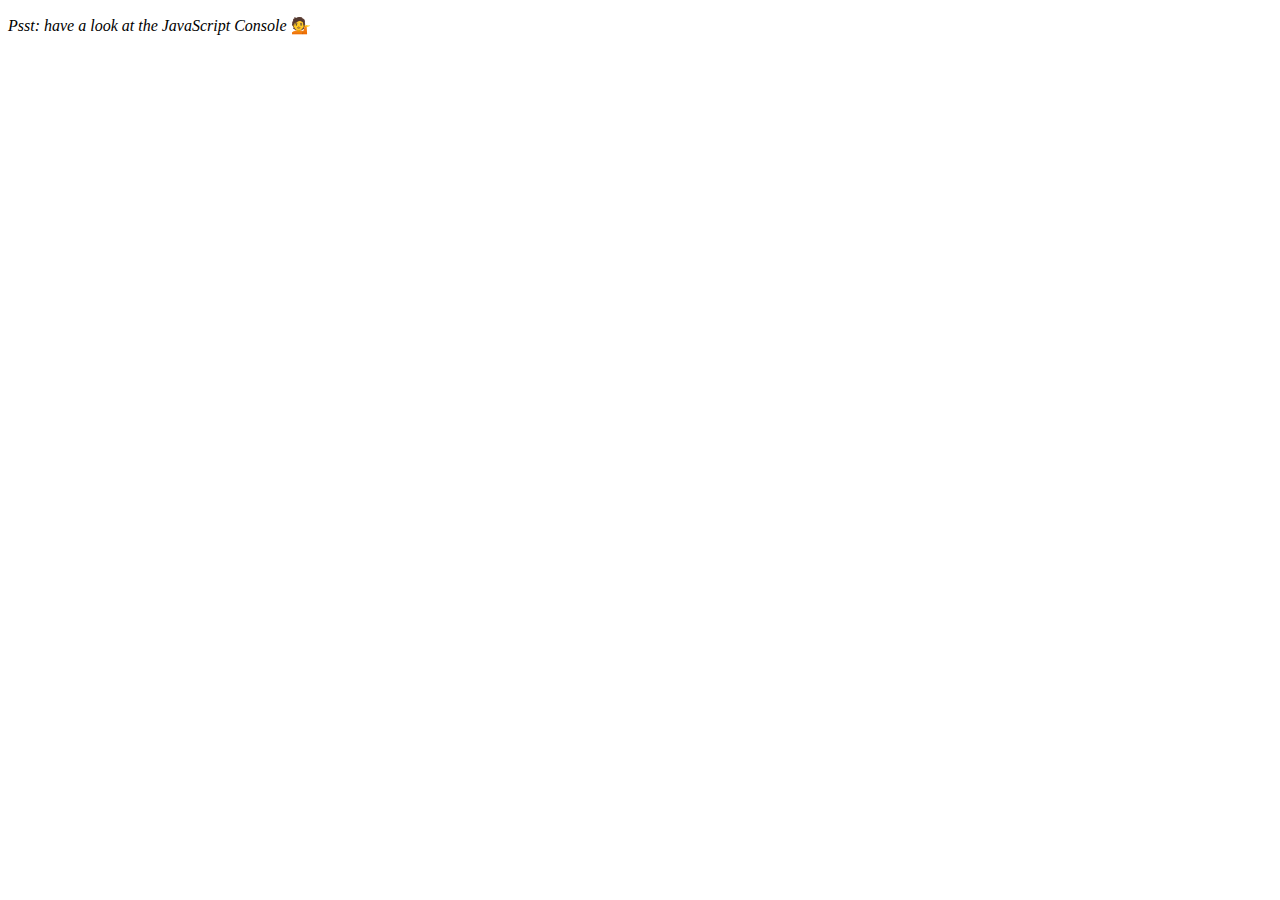
<file: Arrays/index.html>
<!DOCTYPE html>
<html lang="en">
<head>
  <meta charset="UTF-8">
  <title>Array Cardio 💪</title>
</head>
<body>
  <p><em>Psst: have a look at the JavaScript Console</em> 💁</p>
  <script>
    // Get your shorts on - this is an array workout!
    // ## Array Cardio Day 1

    // Some data we can work with

    const inventors = [
      { first: 'Albert', last: 'Einstein', year: 1879, passed: 1955 },
      { first: 'Isaac', last: 'Newton', year: 1643, passed: 1727 },
      { first: 'Galileo', last: 'Galilei', year: 1564, passed: 1642 },
      { first: 'Marie', last: 'Curie', year: 1867, passed: 1934 },
      { first: 'Johannes', last: 'Kepler', year: 1571, passed: 1630 },
      { first: 'Nicolaus', last: 'Copernicus', year: 1473, passed: 1543 },
      { first: 'Max', last: 'Planck', year: 1858, passed: 1947 },
      { first: 'Katherine', last: 'Blodgett', year: 1898, passed: 1979 },
      { first: 'Ada', last: 'Lovelace', year: 1815, passed: 1852 },
      { first: 'Sarah E.', last: 'Goode', year: 1855, passed: 1905 },
      { first: 'Lise', last: 'Meitner', year: 1878, passed: 1968 },
      { first: 'Hanna', last: 'Hammarström', year: 1829, passed: 1909 }
    ];

    const people = [
      'Bernhard, Sandra', 'Bethea, Erin', 'Becker, Carl', 'Bentsen, Lloyd', 'Beckett, Samuel', 'Blake, William', 'Berger, Ric', 'Beddoes, Mick', 'Beethoven, Ludwig',
      'Belloc, Hilaire', 'Begin, Menachem', 'Bellow, Saul', 'Benchley, Robert', 'Blair, Robert', 'Benenson, Peter', 'Benjamin, Walter', 'Berlin, Irving',
      'Benn, Tony', 'Benson, Leana', 'Bent, Silas', 'Berle, Milton', 'Berry, Halle', 'Biko, Steve', 'Beck, Glenn', 'Bergman, Ingmar', 'Black, Elk', 'Berio, Luciano',
      'Berne, Eric', 'Berra, Yogi', 'Berry, Wendell', 'Bevan, Aneurin', 'Ben-Gurion, David', 'Bevel, Ken', 'Biden, Joseph', 'Bennington, Chester', 'Bierce, Ambrose',
      'Billings, Josh', 'Birrell, Augustine', 'Blair, Tony', 'Beecher, Henry', 'Biondo, Frank'
    ];
    
    // Array.prototype.filter()
    // 1. Filter the list of inventors for those who were born in the 1500's
    const fifteen = inventors.filter(inventor => (inventor.year >= 1500 && inventor.year<=1599))
      
    //console.table(fifteen);

    // Array.prototype.map()
    // 2. Give us an array of the inventors first and last names
    const fullNames = inventors.map(inventor => `${inventor.first} ${inventor.last}`);
    //console.table(fullNames)

    // Array.prototype.sort()
    // 3. Sort the inventors by birthdate, oldest to youngest

    

    const ordered = inventors.sort((a,b) => a.year > b.year ? 1 : -1)
   // console.table(ordered);

    // Array.prototype.reduce()
    // 4. How many years did all the inventors live all together?

    const totalYears = inventors.reduce((total, inventor)=> {
      return total + (inventor.passed - inventor.year)
    },0);

    //console.log(totalYears);



    // 5. Sort the inventors by years lived

    const oldest = inventors.sort(function(a,b) {
      const lastGuy = a.passed - a.year;
      const nextGuy = b.passed - b.year;
      return lastGuy > nextGuy ? -1 : 1; 
    
    });

    //console.table(oldest);
       

    // 6. create a list of Boulevards in Paris that contain 'de' anywhere in the name
    // https://en.wikipedia.org/wiki/Category:Boulevards_in_Paris

    // const category = document.querySelector(".mw-category");
    // const links = Array.from(category.querySelectorAll("a"));
    //const links = [...category.querySelectorAll("a")];

    // const de = links
                 // .map(link => link.textContent)
                 // .filter(streetName => streetName.includes("de")); 




    // 7. sort Exercise
    // Sort the people alphabetically by last name

    const alpha = people.sort((lastOne, nextOne) => {
      const [aLast, aFirst] = lastOne.split(', ');
      const [bLast, bFirst] = nextOne.split(', ');
      return aLast > bLast ? -1 : 1;
      
    }) ;

    //console.log(alpha);


    // 8. Reduce Exercise
    // Sum up the instances of each of these

    const data = ['car', 'car', 'truck', 'truck', 'bike', 'walk', 'car', 'van', 'bike', 'walk', 'car', 'van', 'car', 'truck' ];

    const transportation = data.reduce(function(obj, item) {
      if(!obj[item]) {
        obj[item] =0;
      }
      obj[item]++;      
      return obj;

    }, {});

    console.log(transportation);

  </script>
</body>
</html>
</file>
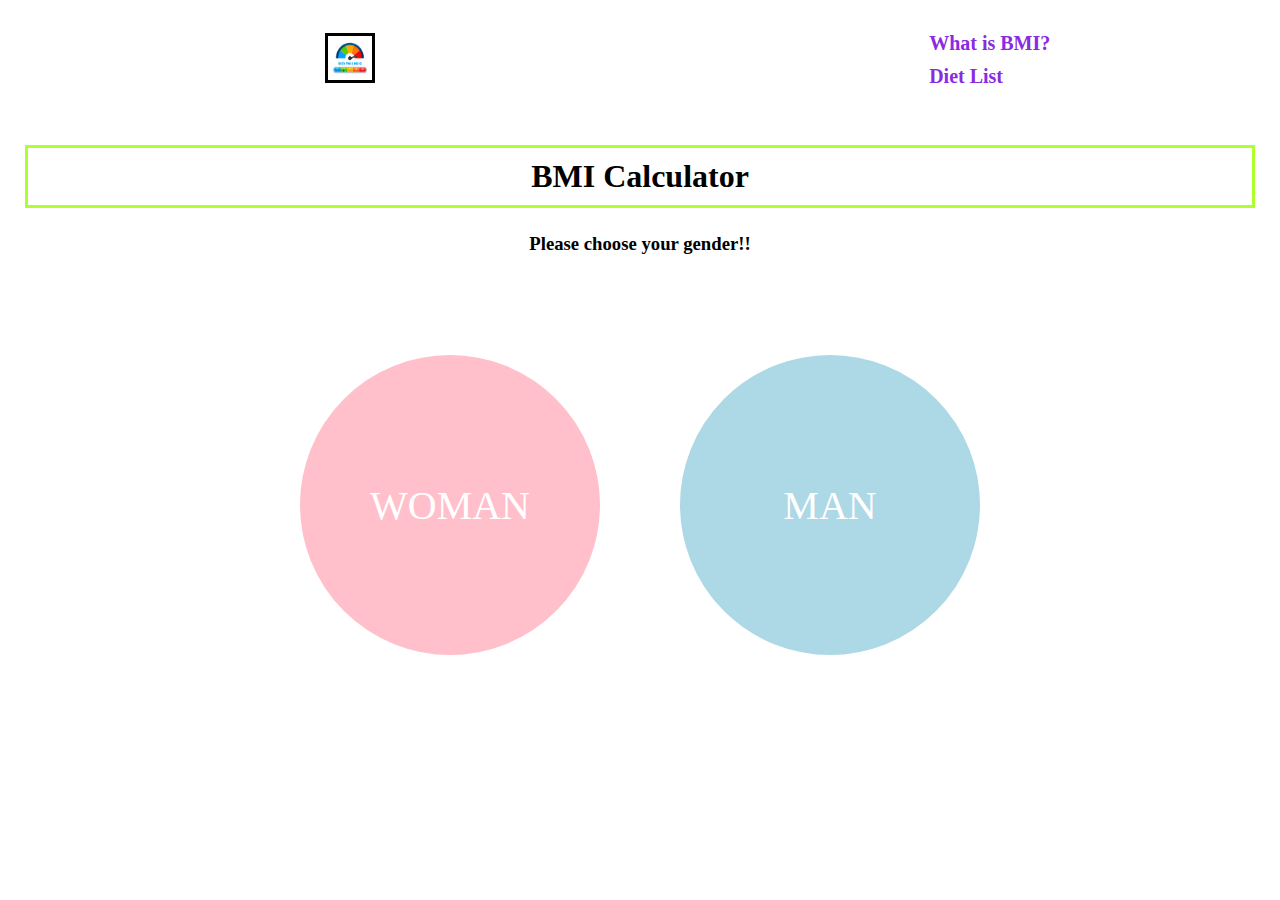
<file: BMI-Project/index.html>
<!DOCTYPE html>
<html lang="en">
<head>
    <meta charset="UTF-8">
    <meta http-equiv="X-UA-Compatible" content="IE=edge">
    <meta name="viewport" content="width=device-width, initial-scale=1.0">
    <link rel="stylesheet" href="style.css">
    <title>Body Mass Index Calculator
    </title>
</head>
<body>

    <nav>
        <div class="navbar">
            <div class="icon">
                <a href="index.html"><img src="pics/icon-bmi.jpg" alt="bmi" id="icon" style="height:50px; width:50px;"> </a>
                
            </div>
            
            <div class="menu">
                <ul>
                    <li>
                        <a href="bmi.html">What is BMI?</a>
                    </li>
                    <li>
                        <a href="diet.html">Diet List</a>
                    </li>
                </ul>
                
                
            </div>
        </div>
    </nav>

    <h1>BMI Calculator</h1>

    <h3>Please choose your gender!!</h3>

    <div class="container">
        <div class="box-woman">
            <a href="woman-bmi.html" class="button">WOMAN</a>
        </div>

        <div class="box-man">
            <a href="man-bmi.html" class="button">MAN</a>
        </div>

    </div>
    




    <script src="app.js"></script>
</body>
</html>
</file>
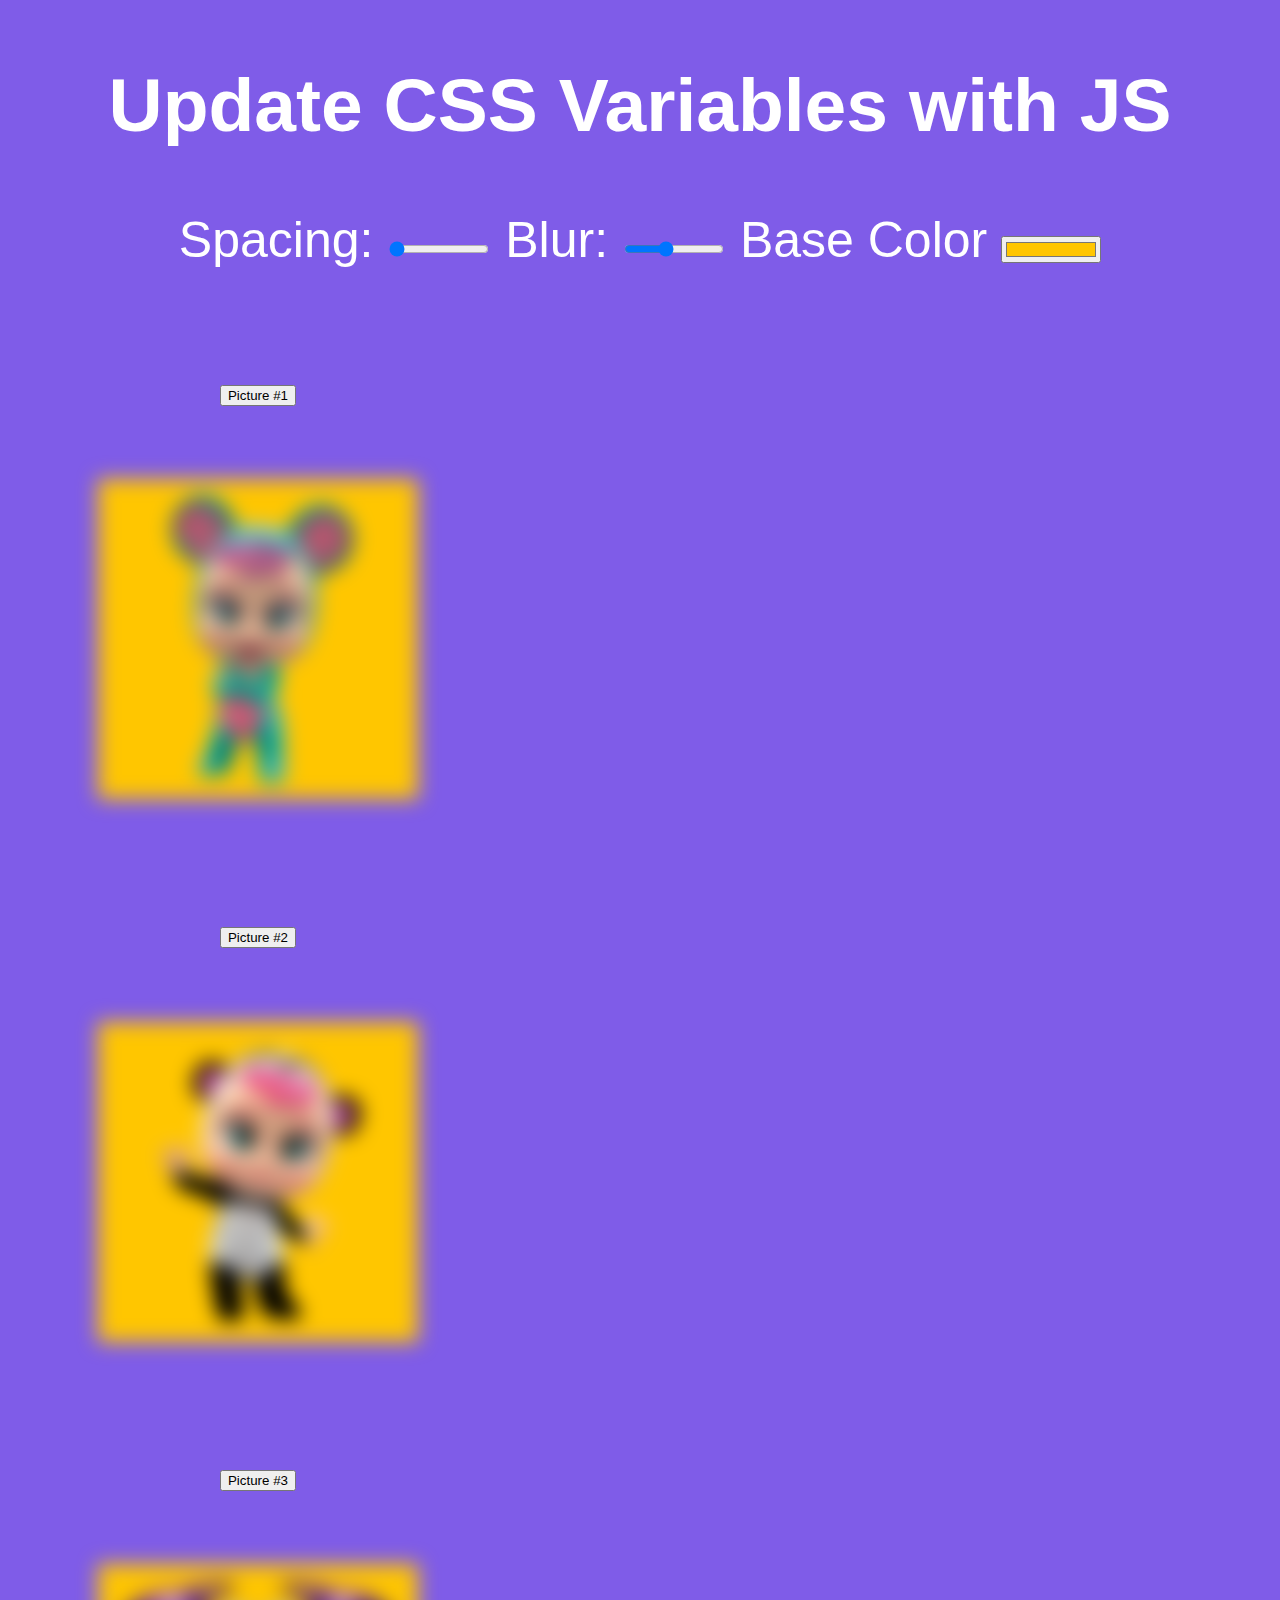
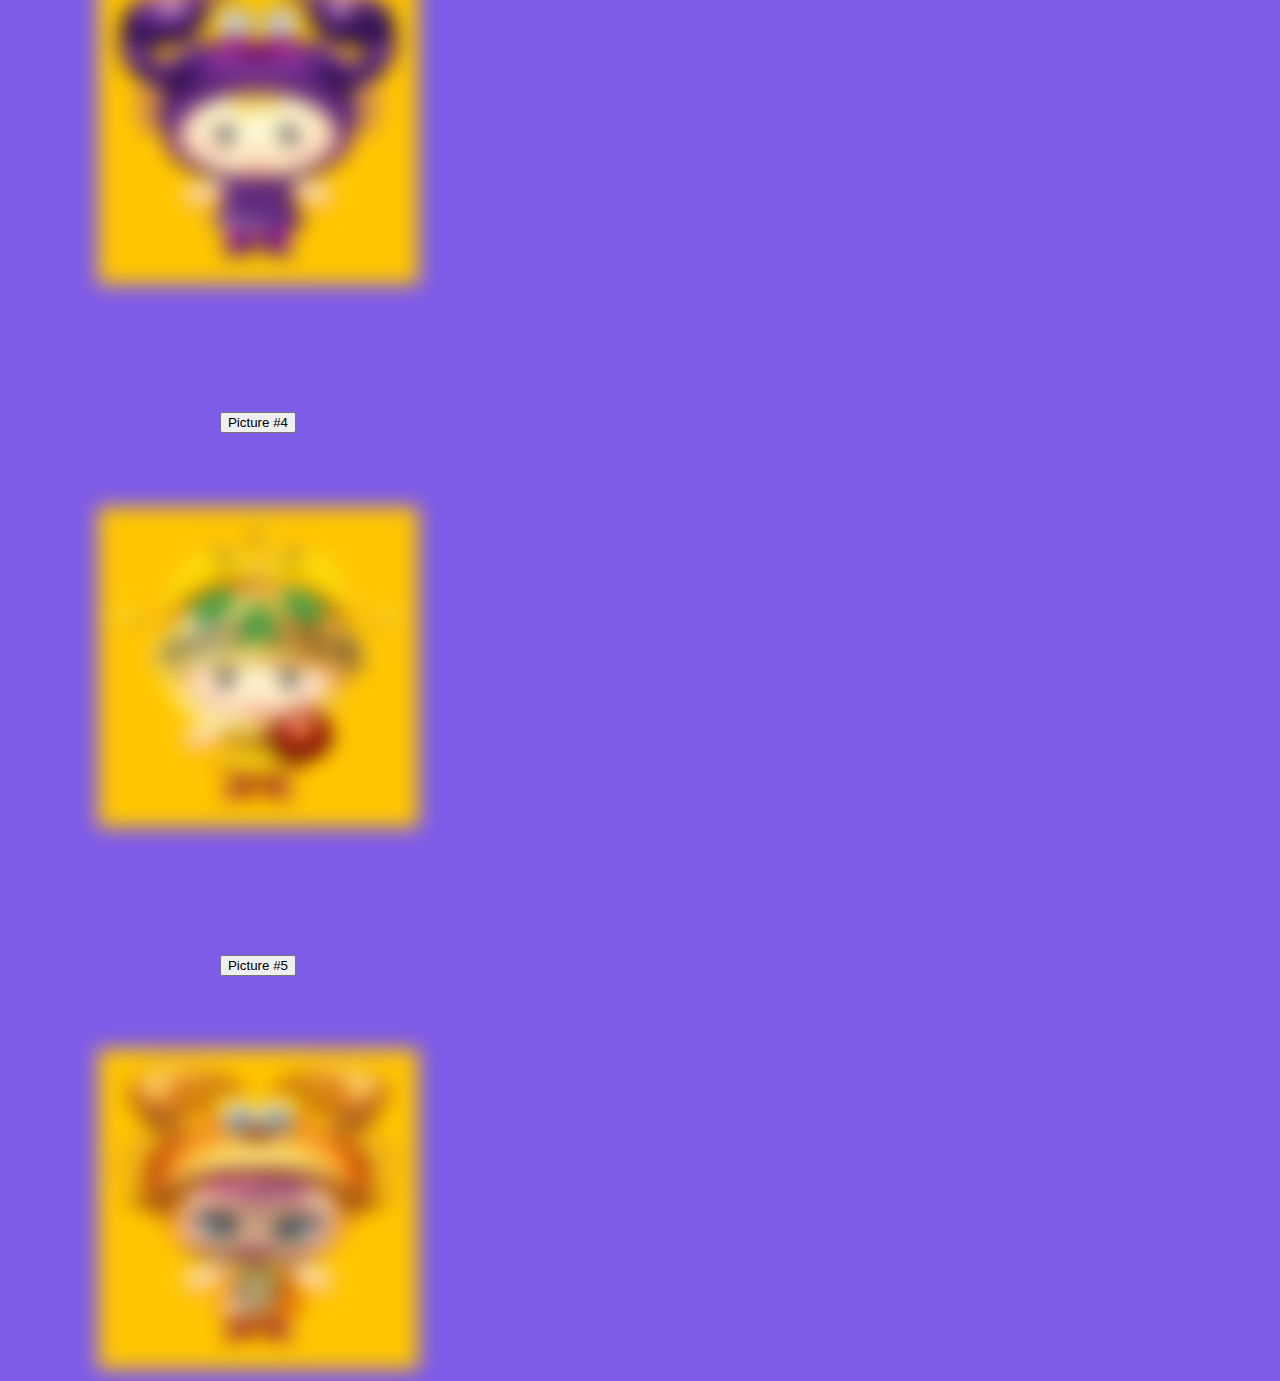
<file: CSS - Variables/index.html>
<!DOCTYPE html>
<html lang="en">

<head>
  <meta charset="UTF-8">
  <!-- CSS only -->
<link href="https://cdn.jsdelivr.net/npm/bootstrap@5.2.2/dist/css/bootstrap.min.css" rel="stylesheet" integrity="sha384-Zenh87qX5JnK2Jl0vWa8Ck2rdkQ2Bzep5IDxbcnCeuOxjzrPF/et3URy9Bv1WTRi" crossorigin="anonymous">
<!-- JavaScript Bundle with Popper -->
<script src="https://cdn.jsdelivr.net/npm/bootstrap@5.2.2/dist/js/bootstrap.bundle.min.js" integrity="sha384-OERcA2EqjJCMA+/3y+gxIOqMEjwtxJY7qPCqsdltbNJuaOe923+mo//f6V8Qbsw3" crossorigin="anonymous"></script>
  <title>Scoped CSS Variables and JS</title>
</head>

<body>
  <h2>Update CSS Variables with <span class='hl'>JS</span></h2>

  <div class="controls">
    <label for="spacing">Spacing:</label>
    <input id="spacing" type="range" name="spacing" min="10" max="200" value="10" data-sizing="px">

    <label for="blur">Blur:</label>
    <input id="blur" type="range" name="blur" min="0" max="25" value="10" data-sizing="px">

    <label for="base">Base Color</label>
    <input id="base" type="color" name="base" value="#ffc600">
  </div>


  <div class="container" >
  <div class="accordion" id="accordionExample">
    <div class="accordion-item">
      <h2 class="accordion-header" id="headingOne">
        <button class="accordion-button collapsed" type="button" data-bs-toggle="collapse" data-bs-target="#collapseOne" aria-expanded="false" aria-controls="collapseOne">
          Picture #1
        </button>
      </h2>
      <div id="collapseOne" class="accordion-collapse collapse" aria-labelledby="headingOne" data-bs-parent="#accordionExample">
        <div class="accordion-body">
          <img src="pic1.png" alt="" width="300px" height="300px">
        </div>
      </div>
    </div>
    <div class="accordion-item">
      <h2 class="accordion-header" id="headingTwo">
        <button class="accordion-button collapsed" type="button" data-bs-toggle="collapse" data-bs-target="#collapseTwo" aria-expanded="false" aria-controls="collapseTwo">
          Picture #2
        </button>
      </h2>
      <div id="collapseTwo" class="accordion-collapse collapse" aria-labelledby="headingTwo" data-bs-parent="#accordionExample">
        <div class="accordion-body">
          <img src="pic2.png" alt="" width="300px" height="300px">
        </div>
      </div>
    </div>
    <div class="accordion-item">
      <h2 class="accordion-header" id="headingThree">
        <button class="accordion-button collapsed" type="button" data-bs-toggle="collapse" data-bs-target="#collapseThree" aria-expanded="false" aria-controls="collapseThree">
          Picture #3
        </button>
      </h2>
      <div id="collapseThree" class="accordion-collapse collapse" aria-labelledby="headingThree" data-bs-parent="#accordionExample">
        <div class="accordion-body">
          <img src="pic3.png" alt="" width="300px" height="300px">
        </div>
      </div>
    </div>

    <div class="accordion-item">
      <h2 class="accordion-header" id="headingFour">
        <button class="accordion-button collapsed" type="button" data-bs-toggle="collapse" data-bs-target="#collapseFour" aria-expanded="false" aria-controls="collapseFour">
          Picture #4
        </button>
      </h2>
      <div id="collapseFour" class="accordion-collapse collapse" aria-labelledby="headingFour" data-bs-parent="#accordionExample">
        <div class="accordion-body">
          <img src="pic4.png" alt="" width="300px" height="300px">
        </div>
      </div>
    </div>

    <div class="accordion-item">
      <h2 class="accordion-header" id="headingFive">
        <button class="accordion-button collapsed" type="button" data-bs-toggle="collapse" data-bs-target="#collapseFive" aria-expanded="false" aria-controls="collapseFive">
          Picture #5
        </button>
      </h2>
      <div id="collapseFive" class="accordion-collapse collapse" aria-labelledby="headingFive" data-bs-parent="#accordionExample">
        <div class="accordion-body">
          <img src="pic5.png" alt="" width="300px" height="300px">
        </div>
      </div>
    </div>
  </div>
</div>

<div id="panel">
</div>
  <style>
    :root {
      --base: #ffc600;
      --spacing: 10px;
      --blur: 10px;
    }

    img {
      padding: var(--spacing);
      background: var(--base);
      filter: blur(var(--blur));
    }

    .h1 {
      color: var(--base);
    }

   


    body {
      text-align: center;
      background: #7f5ce8;
      color: white;
      font-family: 'helvetica neue', sans-serif;
      font-weight: 100;
      font-size: 50px;
      margin-top: 50px;
    }

    .controls {
      margin-bottom: 50px;
    }

    input {
      width: 100px;
    }

    #picture {
        border: #193549 3px solid;
        font-family:Arial, Helvetica, sans-serif;
        color: #193549;
    }
    .btn-group {
        float:center;
        margin-left: 20px;
        font-size: 20px;
    }
        
    .container {
      width: 500px;
      height: 500px;
      margin-top: 20px;

    }
  </style>

  <script>

    const inputs = document.querySelectorAll('.controls input');

    function handleUpdate() {
      const suffix = this.dataset.sizing || '';
      document.documentElement.style.setProperty(`--${this.name}`,this.value + suffix);

    }



    inputs.forEach(input => input.addEventListener("change", handleUpdate));
    <!-- inputs.forEach(input => input.addEventListener("mousemove", handleUpdate)); -->

        
    
    let btn=document.querySelector("#btn");
    let panel=document.querySelector("#panel");
    let picture1 = document.querySelectorAll(".accordion-body")
    
 
    

   
   


  </script>

</body>

</html>
</file>
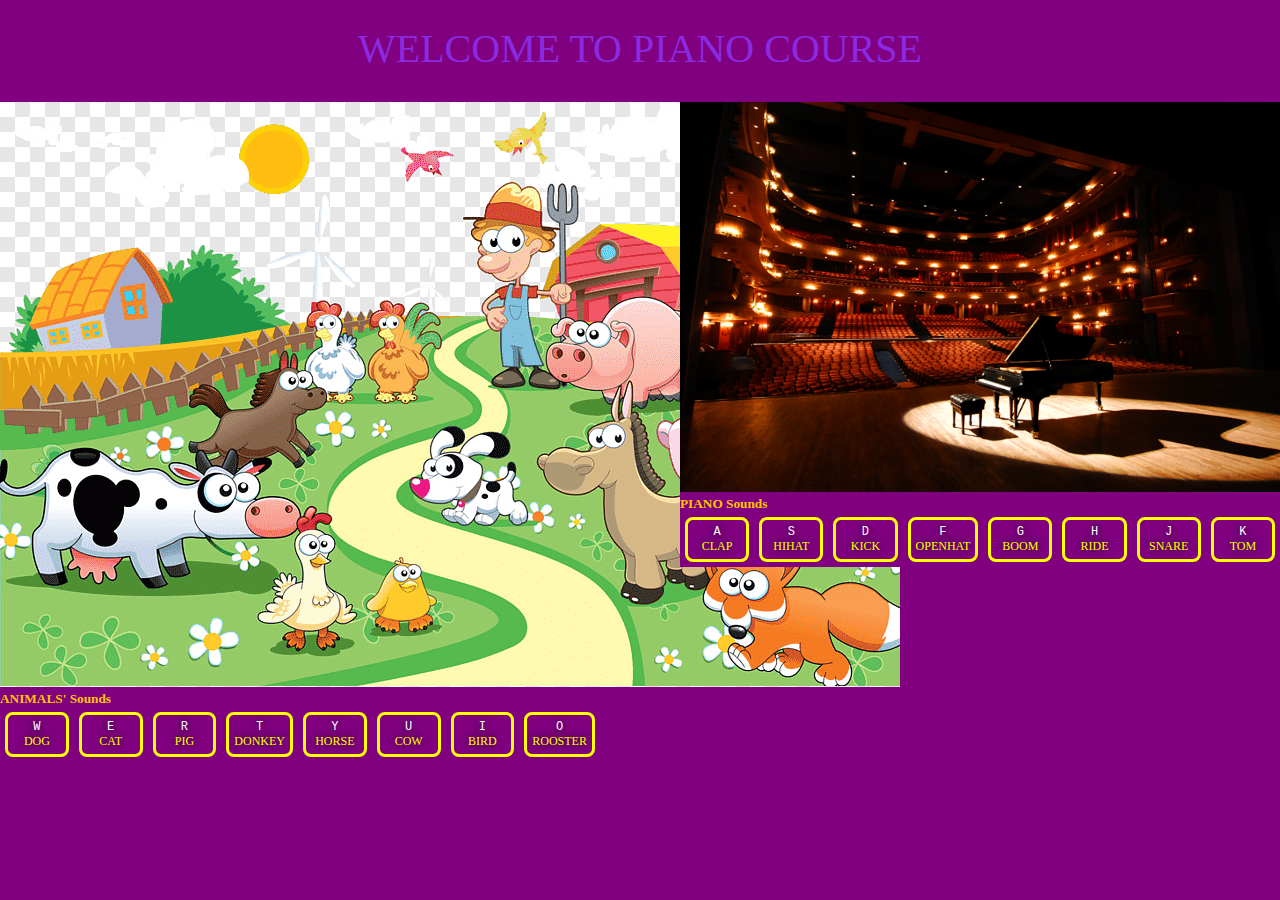
<file: Drum-Kit/index.html>
<!DOCTYPE html>
<html lang="en">
<head>
    <meta charset="UTF-8">
    <meta http-equiv="X-UA-Compatible" content="IE=edge">
    <meta name="viewport" content="width=device-width, initial-scale=1.0">
    <title>Piano Course</title>
    <!-- CSS only -->
<link href="https://cdn.jsdelivr.net/npm/bootstrap@5.2.2/dist/css/bootstrap.min.css" rel="stylesheet" integrity="sha384-Zenh87qX5JnK2Jl0vWa8Ck2rdkQ2Bzep5IDxbcnCeuOxjzrPF/et3URy9Bv1WTRi" crossorigin="anonymous">
<link rel="stylesheet" href="https://cdnjs.cloudflare.com/ajax/libs/font-awesome/6.2.0/css/all.min.css" integrity="sha512-xh6O/CkQoPOWDdYTDqeRdPCVd1SpvCA9XXcUnZS2FmJNp1coAFzvtCN9BmamE+4aHK8yyUHUSCcJHgXloTyT2A==" crossorigin="anonymous" referrerpolicy="no-referrer" />
<link rel="preconnect" href="https://fonts.googleapis.com">
<link rel="preconnect" href="https://fonts.gstatic.com" crossorigin>
<link href="https://fonts.googleapis.com/css2?family=Ms+Madi&display=swap" rel="stylesheet">
<link rel="stylesheet" href="style.css">
</head>
<body>

    <div class="welcome">
        <i class="fa-solid fa-music"></i>
        WELCOME TO PIANO COURSE
        <i class="fa-solid fa-music"></i>
    </div>
    
    
    <div class="container">
        <div class="grid text-center">
            <div class="g-col-6" id="left">
                <div class="card" style="width: 600px;">
                <img src="./Pics/animals.png" class="card-img-top" alt="...">
                <div class="card-body">
                  <h5 class="card-title">ANIMALS' Sounds</h5>
                  <div class="keys">
                    <div data-key="87" class="key">
                      <kbd>W
                        <br>
                      </kbd>
                      <span class="sound">DOG</span>
                    </div>
                    <div data-key="69" class="key">
                      <kbd>E
                        <br>
                      </kbd>
                      <span class="sound">CAT</span>
                    </div>
                    <div data-key="82" class="key">
                      <kbd>R
                        <br>
                      </kbd>
                      <span class="sound">PIG</span>
                    </div>
                    <div data-key="84" class="key">
                      <kbd>T</kbd>
                      <span class="sound">DONKEY</span>
                    </div>
                    <div data-key="89" class="key">
                      <kbd>Y</kbd>
                      <span class="sound">HORSE</span>
                    </div>
                    <div data-key="85" class="key">
                      <kbd>U
                        <br>
                      </kbd>
                      <span class="sound">COW</span>
                    </div>
                    <div data-key="73" class="key">
                      <kbd>I
                        <br>
                      </kbd>
                      <span class="sound">BIRD</span>
                    </div>
                    <div data-key="79" class="key">
                      <kbd>O
                        <br>
                      </kbd>
                      <span class="sound">ROOSTER</span>
                    </div>
                    
                  </div>
            
            
                <audio data-key="87" src="sounds/mixkit-dog-barking-twice-1.wav"></audio>
                <audio data-key="69" src="sounds/mixkit-cartoon-kitty-begging-meow-92.wav"></audio>
                <audio data-key="82" src="sounds/mixkit-pig-grunting-3.wav"></audio>
                <audio data-key="84" src="sounds/jumento-101690.mp3"></audio>
                <audio data-key="89" src="sounds/mixkit-scared-stallion-horse-30.wav"></audio>
                <audio data-key="85" src="sounds/mixkit-cow-moo-1744.wav"></audio>
                <audio data-key="73" src="sounds/mixkit-melodic-songbird-chirp-in-the-wild-68.wav"></audio>
                <audio data-key="79" src="sounds/mixkit-rooster-crowing-in-the-morning-2462.wav"></audio>
           
                  
                 
                </div>
              </div>
            </div>
            <div class="g-col-6" id="right">
                <div class="card" style="width: 600px;">
                <img src="./Pics/piano.png" style="height:390px" class="card-img-top" alt="...">
                <div class="card-body">
                  <h5 class="card-title">PIANO Sounds</h5>
                 
                  <div class="keys">
                    <div data-key="65" class="key">
                      <kbd>A
                        <br>
                      </kbd>
                      <span class="sound">CLAP</span>
                    </div>
                    <div data-key="83" class="key">
                      <kbd>S
                        <br>
                      </kbd>
                      <span class="sound">HIHAT</span>
                    </div>
                    <div data-key="68" class="key">
                      <kbd>D
                        <br>
                      </kbd>
                      <span class="sound">KICK</span>
                    </div>
                    <div data-key="70" class="key">
                      <kbd>F</kbd>
                      <span class="sound">OPENHAT</span>
                    </div>
                    <div data-key="71" class="key">
                      <kbd>G</kbd>
                      <span class="sound">BOOM</span>
                    </div>
                    <div data-key="72" class="key">
                      <kbd>H
                        <br>
                      </kbd>
                      <span class="sound">RIDE</span>
                    </div>
                    <div data-key="74" class="key">
                      <kbd>J
                        <br>
                      </kbd>
                      <span class="sound">SNARE</span>
                    </div>
                    <div data-key="75" class="key">
                      <kbd>K
                        <br>
                      </kbd>
                      <span class="sound">TOM</span>
                    </div>
                    
                  </div>
            
            
                <audio data-key="65" src="sounds/clap.wav"></audio>
                <audio data-key="83" src="sounds/hihat.wav"></audio>
                <audio data-key="68" src="sounds/kick.wav"></audio>
                <audio data-key="70" src="sounds/openhat.wav"></audio>
                <audio data-key="71" src="sounds/boom.wav"></audio>
                <audio data-key="72" src="sounds/ride.wav"></audio>
                <audio data-key="74" src="sounds/snare.wav"></audio>
                <audio data-key="75" src="sounds/tom.wav"></audio>
        
            
                </div>
              </div>
            </div>
          </div>
    </div>

  



    <script src="app.js"></script>
</body>
</html>
</file>
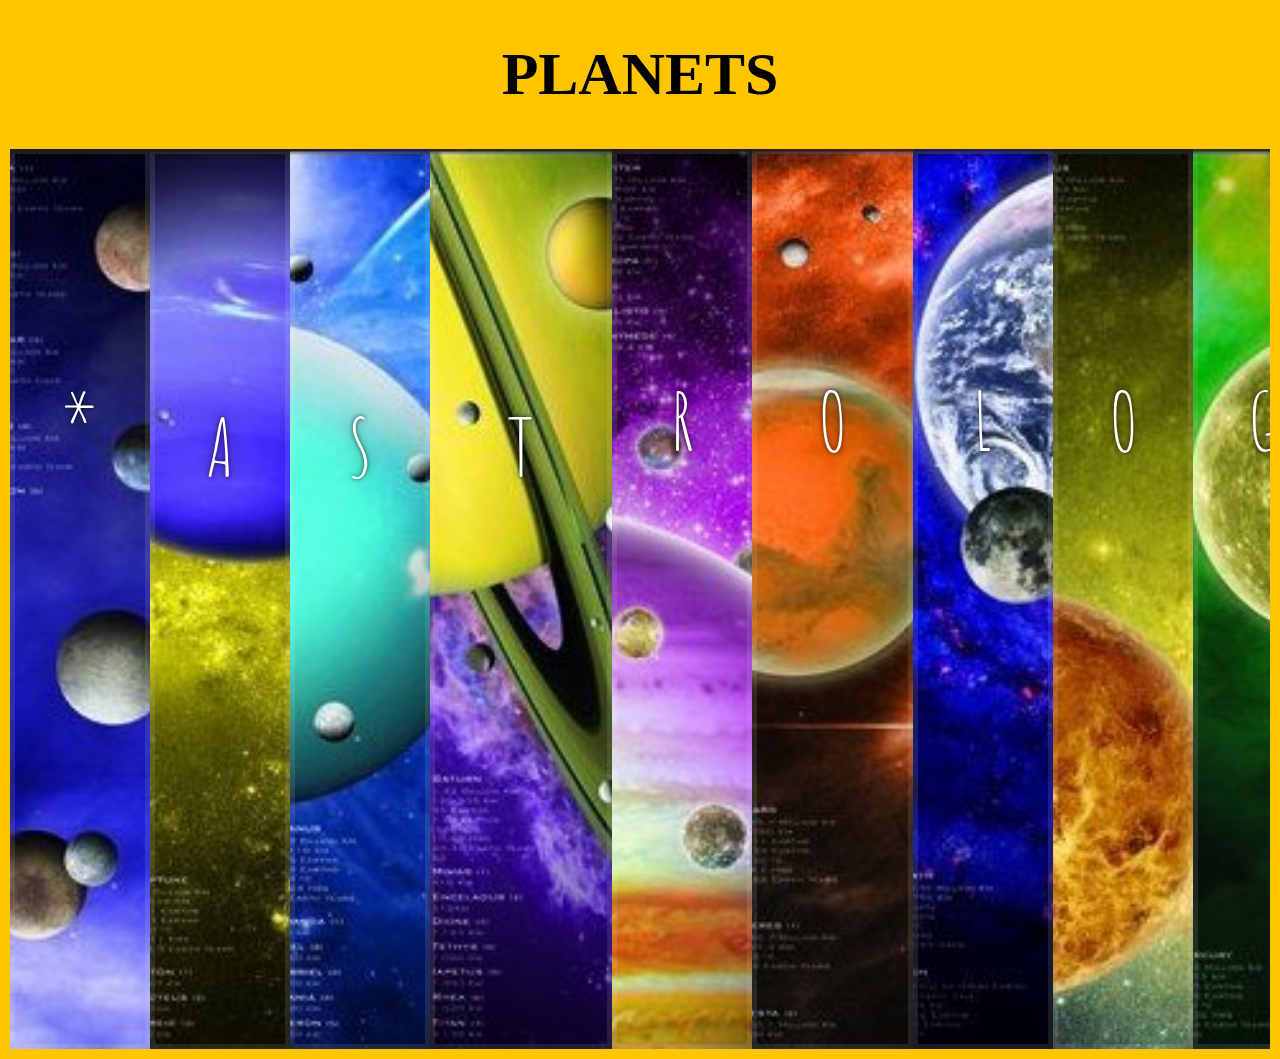
<file: Flex Panels Image Gallery/index.html>
<!DOCTYPE html>
<html lang="en">

<head>
    <meta charset="UTF-8">
    <meta http-equiv="X-UA-Compatible" content="IE=edge">
    <meta name="viewport" content="width=device-width, initial-scale=1.0">
    <title>Planets</title>
    <link href='https://fonts.googleapis.com/css?family=Amatic+SC' rel='stylesheet' type='text/css'>
</head>

<body>

    <style>

        html {
            box-sizing: border-box;
            background: #ffc600;
            font-family: 'helvetica neue';
            font-size: 30px;
            font-weight: 200;
          }
          
          body {
            margin: 0;
          }
          
          *, *:before, *:after {
            box-sizing: inherit;
          }
      
          h1 {
            text-align: center;
          }
          .panels {
            min-height: 100vh;
            overflow: hidden;
            display: flex;
          }

          .container-panels {
        
           margin: 10px;
          }
      
          .panel {
            background: #6B0F9C;
            box-shadow: inset 0 0 0 5px rgba(255,255,255,0.1);
            color: white;
            text-align: center;
            align-items: center;
            /* Safari transitionend event.propertyName === flex */
            /* Chrome + FF transitionend event.propertyName === flex-grow */
            transition:
              font-size 0.7s cubic-bezier(0.61,-0.19, 0.7,-0.11),
              flex 0.7s cubic-bezier(0.61,-0.19, 0.7,-0.11),
              background 0.2s;
            font-size: 20px;
            background-size: cover;
            background-position: center;
            flex: 1;
            justify-content: center;
            display: flex;
            flex-direction: column;
        
          }

        .panel1 {
            background-image: url("images/1.jpg");
        }
        .panel2 {
            background-image: url("images/2.jpg");
        }
        .panel3 {
            background-image: url("images/3.jpg");
        }
        .panel4 {
            background-image: url("images/4.jpg");
        }
        .panel5 {
            background-image: url("images/5.jpg");
        }
        .panel6 {
            background-image: url("images/6.jpg");
        }
        .panel7 {
            background-image: url("images/7.jpg");
        }
        .panel8 {
            background-image: url("images/8.jpg");
        }
        .panel9 {
            background-image: url("images/9.jpg");
        }
        .panel10 {
            background-image: url("images/10.jpg");
        }

         /* Flex Items */
    .panel > * {
        margin: 0;
        width: 100%;
        transition: transform 0.5s;
        flex: 1 0 auto;
        display: flex;
        justify-content: center;
        align-items: center;
      }
  
      .panel > *:first-child { transform: translateY(-100%); }
      .panel.open-active > *:first-child { transform: translateY(0); }
      .panel > *:last-child { transform: translateY(100%); }
      .panel.open-active > *:last-child { transform: translateY(0); }
  
      .panel p {
        text-transform: uppercase;
        font-family: 'Amatic SC', cursive;
        text-shadow: 0 0 4px rgba(0, 0, 0, 0.72), 0 0 14px rgba(0, 0, 0, 0.45);
        font-size: 2em;
      }
      
      .panel p:nth-child(2) {
        font-size: 4em;
      }
  
      .panel.open {
        flex: 5;
        font-size: 1,5em;
      
      }

      
      
      @media only screen and (max-width: 600px) {
        .panel p {
          font-size: 1em;
        }
      }
    </style>

    <div class="container-title">
        <h1>PLANETS</h1>
    </div>

    <div class="container-panels">
    <div class="panels">
        <div class="panel panel1">
            <p>MOON</p>
            <p>*</p>
            <p>Lorem, ipsum dolor sit amet consectetur adipisicing elit. Corrupti, dolorem?</p>
            </div>

    <div class="panels">
        <div class="panel panel2">
            <p>SUN</p>
            <p>A</p>
            <p>Lorem ipsum dolor sit amet consectetur adipisicing elit. Dolor, eveniet.</p>
            </div>

    <div class="panels">
        <div class="panel panel3">
            <p>MERKUR</p>
            <p>S</p>
            <p>Lorem ipsum dolor sit, amet consectetur adipisicing elit. Sunt, cumque?</p>
            </div>

    <div class="panels">
        <div class="panel panel4">
            <p>VENUS</p>
            <p>T</p>
            <p>Lorem ipsum dolor sit, amet consectetur adipisicing elit. Exercitationem, veniam.</p>
            </div>

    <div class="panels">
        <div class="panel panel5">
            <p>MARS</p>
            <p>R</p>
            <p>Lorem ipsum dolor sit amet consectetur adipisicing elit. Quidem, eius.</p>
            </div>

    <div class="panels">
        <div class="panel panel6">
            <p>JUPITER</p>
            <p>O</p>
            <p>Lorem, ipsum dolor sit amet consectetur adipisicing elit. Accusantium, dicta?</p>
            </div>
    
    <div class="panels">
        <div class="panel panel7">
            <p>SATURN</p>
            <p>L</p>
            <p>Lorem, ipsum dolor sit amet consectetur adipisicing elit. Obcaecati, minima.</p>
            </div>

    <div class="panels">
        <div class="panel panel8">
            <p>URANUS</p>
            <p>O</p>
            <p>Lorem ipsum dolor sit amet consectetur adipisicing elit. Corrupti, veniam.</p>
            </div>

    <div class="panels">
        <div class="panel panel9">
            <p>NEPTUN</p>
            <p>G</p>
            <p>Lorem ipsum dolor sit amet consectetur adipisicing elit. Molestias, vitae.</p>
            </div>

    <div class="panels">
        <div class="panel panel10">
            <p>PLUTON</p>
            <p>Y</p>
            <p>Lorem ipsum dolor sit amet consectetur adipisicing elit. Voluptas, id.</p>
            </div>

        </div>

    <script>
        const panels = document.querySelectorAll(".panel");

        function toggleOpen() {
            console.log(`${panels}`);
            this.classList.toggle("open");
        }

        function toggleActive(e) {
            console.log(e.propertyName);
            if(e.propertyName.includes("flex")) {
                this.classList.toggle("open-active");
            }
        }

        panels.forEach(panel => panel.addEventListener("click", toggleOpen));

        panels.forEach(panel => panel.addEventListener("transitionend", toggleActive));
    </script>   
</body>

</html>
</file>
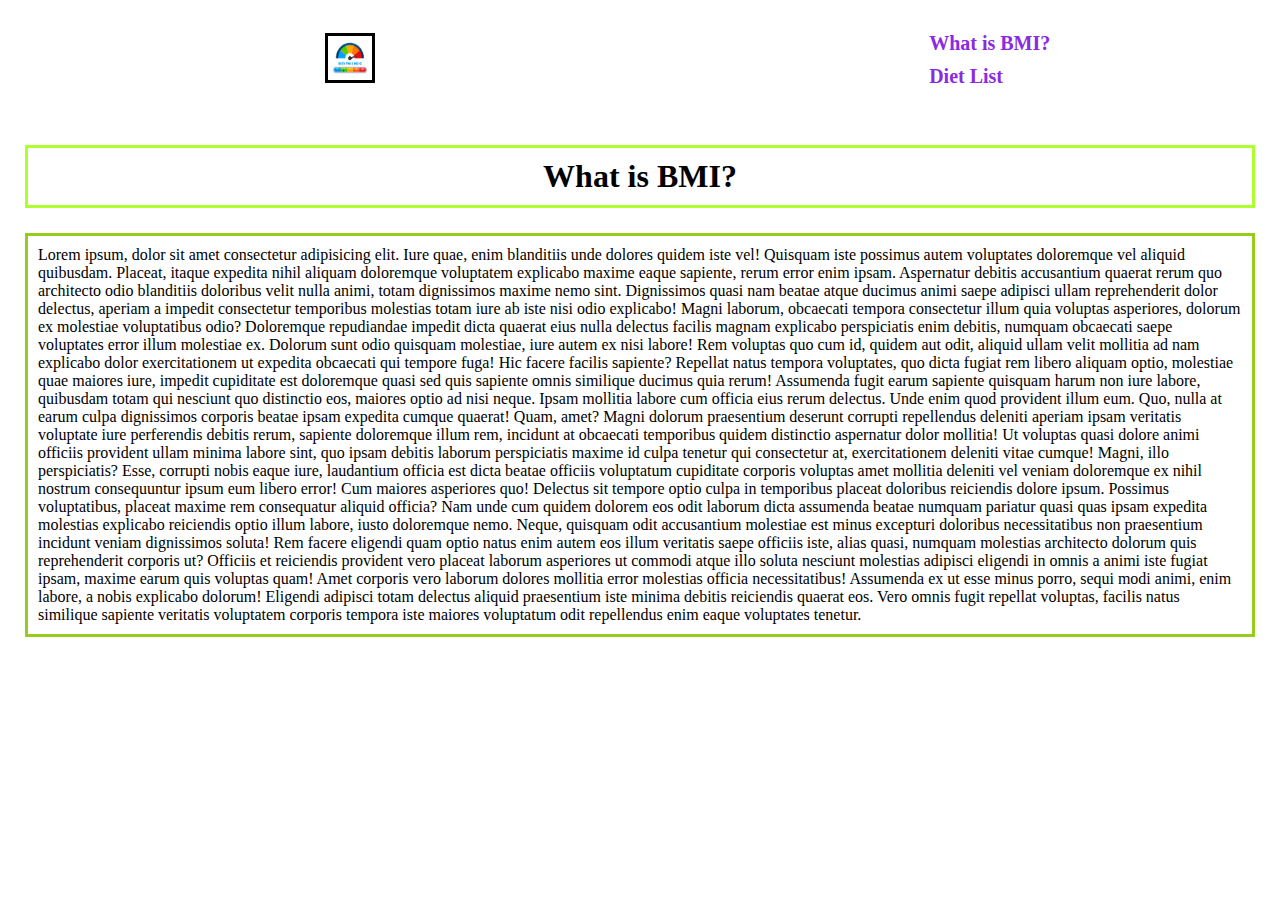
<file: BMI-Project/bmi.html>
<!DOCTYPE html>
<html lang="en">
<head>
    <meta charset="UTF-8">
    <meta http-equiv="X-UA-Compatible" content="IE=edge">
    <meta name="viewport" content="width=device-width, initial-scale=1.0">
    <link rel="stylesheet" href="style.css">
    <title>What is BMI?</title>
</head>
<body>
    <nav>
        <div class="navbar">
            <div class="icon">
                <a href="index.html"><img src="pics/icon-bmi.jpg" alt="bmi" id="icon" style="height:50px; width:50px;"> </a>
                
            </div>
            
            <div class="menu">
                <ul>
                    <li>
                        <a href="bmi.html">What is BMI?</a>
                    </li>
                    <li>
                        <a href="diet.html">Diet List</a>
                    </li>
                </ul>
                
                
            </div>
        </div>
    </nav>

    <h1>
        What is BMI?
    </h1>

    <p>
        Lorem ipsum, dolor sit amet consectetur adipisicing elit. Iure quae, enim blanditiis unde dolores quidem iste vel! Quisquam iste possimus autem voluptates doloremque vel aliquid quibusdam. Placeat, itaque expedita nihil aliquam doloremque voluptatem explicabo maxime eaque sapiente, rerum error enim ipsam. Aspernatur debitis accusantium quaerat rerum quo architecto odio blanditiis doloribus velit nulla animi, totam dignissimos maxime nemo sint. Dignissimos quasi nam beatae atque ducimus animi saepe adipisci ullam reprehenderit dolor delectus, aperiam a impedit consectetur temporibus molestias totam iure ab iste nisi odio explicabo! Magni laborum, obcaecati tempora consectetur illum quia voluptas asperiores, dolorum ex molestiae voluptatibus odio? Doloremque repudiandae impedit dicta quaerat eius nulla delectus facilis magnam explicabo perspiciatis enim debitis, numquam obcaecati saepe voluptates error illum molestiae ex. Dolorum sunt odio quisquam molestiae, iure autem ex nisi labore! Rem voluptas quo cum id, quidem aut odit, aliquid ullam velit mollitia ad nam explicabo dolor exercitationem ut expedita obcaecati qui tempore fuga! Hic facere facilis sapiente? Repellat natus tempora voluptates, quo dicta fugiat rem libero aliquam optio, molestiae quae maiores iure, impedit cupiditate est doloremque quasi sed quis sapiente omnis similique ducimus quia rerum! Assumenda fugit earum sapiente quisquam harum non iure labore, quibusdam totam qui nesciunt quo distinctio eos, maiores optio ad nisi neque. Ipsam mollitia labore cum officia eius rerum delectus. Unde enim quod provident illum eum. Quo, nulla at earum culpa dignissimos corporis beatae ipsam expedita cumque quaerat! Quam, amet? Magni dolorum praesentium deserunt corrupti repellendus deleniti aperiam ipsam veritatis voluptate iure perferendis debitis rerum, sapiente doloremque illum rem, incidunt at obcaecati temporibus quidem distinctio aspernatur dolor mollitia! Ut voluptas quasi dolore animi officiis provident ullam minima labore sint, quo ipsam debitis laborum perspiciatis maxime id culpa tenetur qui consectetur at, exercitationem deleniti vitae cumque! Magni, illo perspiciatis? Esse, corrupti nobis eaque iure, laudantium officia est dicta beatae officiis voluptatum cupiditate corporis voluptas amet mollitia deleniti vel veniam doloremque ex nihil nostrum consequuntur ipsum eum libero error! Cum maiores asperiores quo! Delectus sit tempore optio culpa in temporibus placeat doloribus reiciendis dolore ipsum. Possimus voluptatibus, placeat maxime rem consequatur aliquid officia? Nam unde cum quidem dolorem eos odit laborum dicta assumenda beatae numquam pariatur quasi quas ipsam expedita molestias explicabo reiciendis optio illum labore, iusto doloremque nemo. Neque, quisquam odit accusantium molestiae est minus excepturi doloribus necessitatibus non praesentium incidunt veniam dignissimos soluta! Rem facere eligendi quam optio natus enim autem eos illum veritatis saepe officiis iste, alias quasi, numquam molestias architecto dolorum quis reprehenderit corporis ut? Officiis et reiciendis provident vero placeat laborum asperiores ut commodi atque illo soluta nesciunt molestias adipisci eligendi in omnis a animi iste fugiat ipsam, maxime earum quis voluptas quam! Amet corporis vero laborum dolores mollitia error molestias officia necessitatibus! Assumenda ex ut esse minus porro, sequi modi animi, enim labore, a nobis explicabo dolorum! Eligendi adipisci totam delectus aliquid praesentium iste minima debitis reiciendis quaerat eos. Vero omnis fugit repellat voluptas, facilis natus similique sapiente veritatis voluptatem corporis tempora iste maiores voluptatum odit repellendus enim eaque voluptates tenetur.
    </p>



    <script src="app.js"></script>
</body>
</html>
</file>
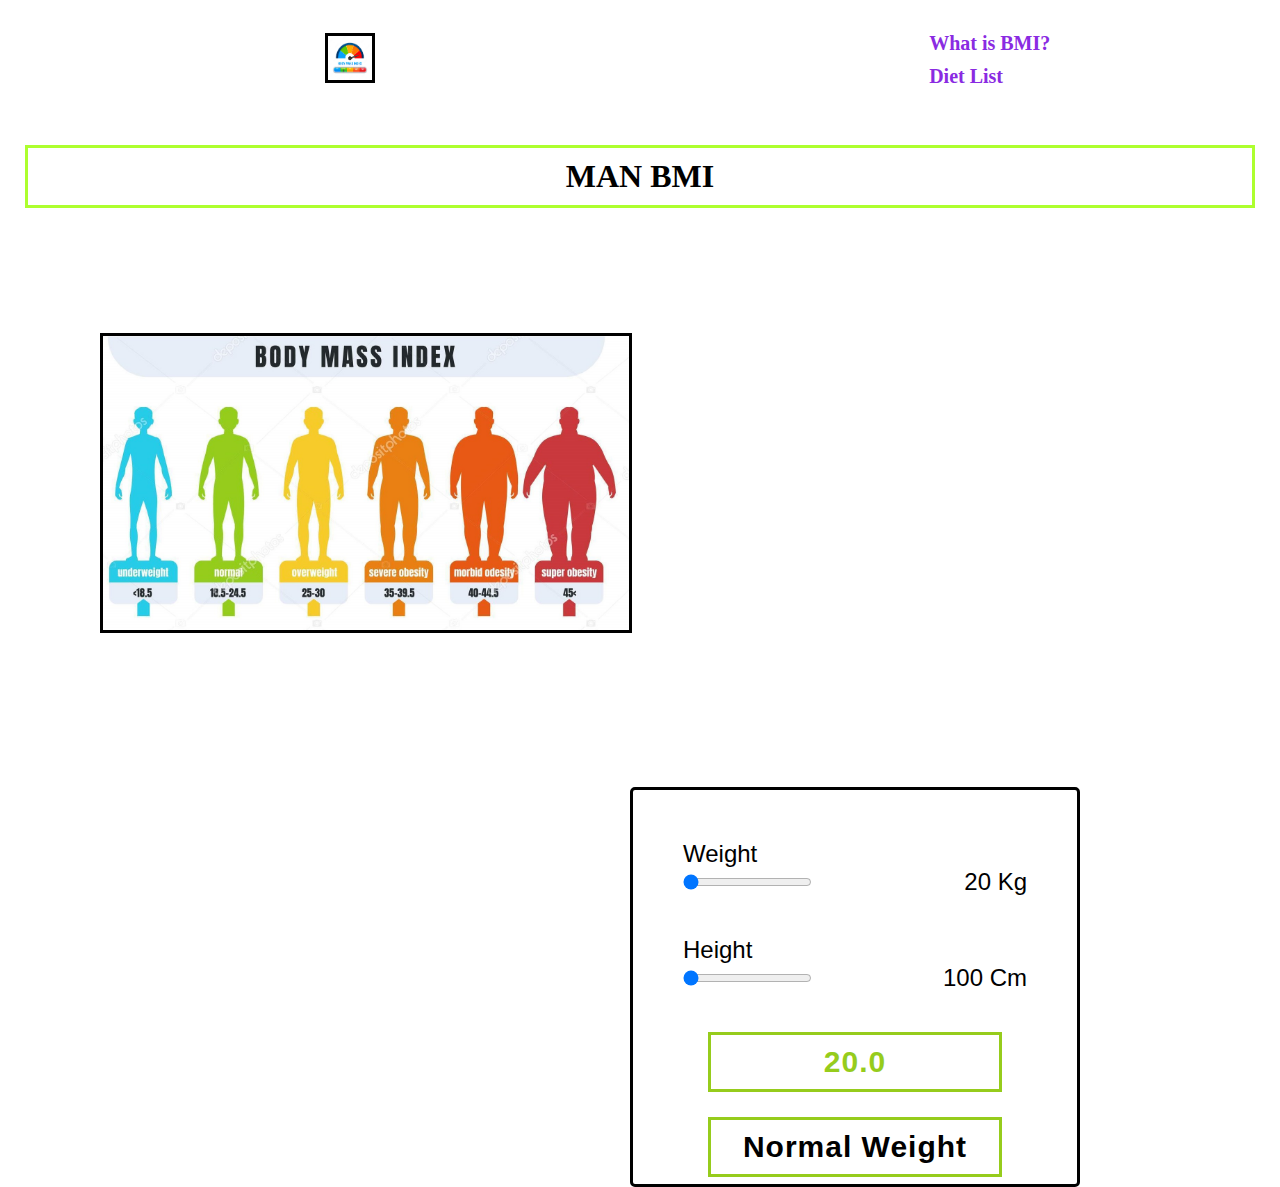
<file: BMI-Project/man-bmi.html>
<!DOCTYPE html>
<html lang="en">
<head>
    <meta charset="UTF-8">
    <meta http-equiv="X-UA-Compatible" content="IE=edge">
    <meta name="viewport" content="width=device-width, initial-scale=1.0">
    <link rel="stylesheet" href="style.css">
    <title>Document</title>
</head>
<body>
    <nav>
        <div class="navbar">
            <div class="icon">
                <a href="index.html"><img src="pics/icon-bmi.jpg" alt="bmi" id="icon" style="height:50px; width:50px;"> </a>
                
            </div>
            
            <div class="menu">
                <ul>
                    <li>
                        <a href="bmi.html">What is BMI?</a>
                    </li>
                    <li>
                        <a href="diet.html">Diet List</a>
                    </li>
                </ul>
                
                
            </div>
        </div>
    </nav>
    
    <h1>MAN BMI</h1>

    <img src="pics/man-bmi.jpg" alt="man-bmi">


    <div class="cal-box">
        Weight
       <br>
        <div class="row">
           
           
            <input type="range" min="20" max="300" value="20" id="weight" oninput="calculate()">
            <span id="weight-val">20 Kg</span>
        </div>

        Height 
        <br>
        <div class="row">
           

           <input type="range" min="100" max="250" value="100" id="height" oninput="calculate()">
            <span id="height-val">100 Cm</span>
        </div>

        <p id="result">20.0</p>
        <p id="category">Normal Weight</p>
    </div>

    

  



    <script src="app.js"></script>
</body>
</html>
</file>
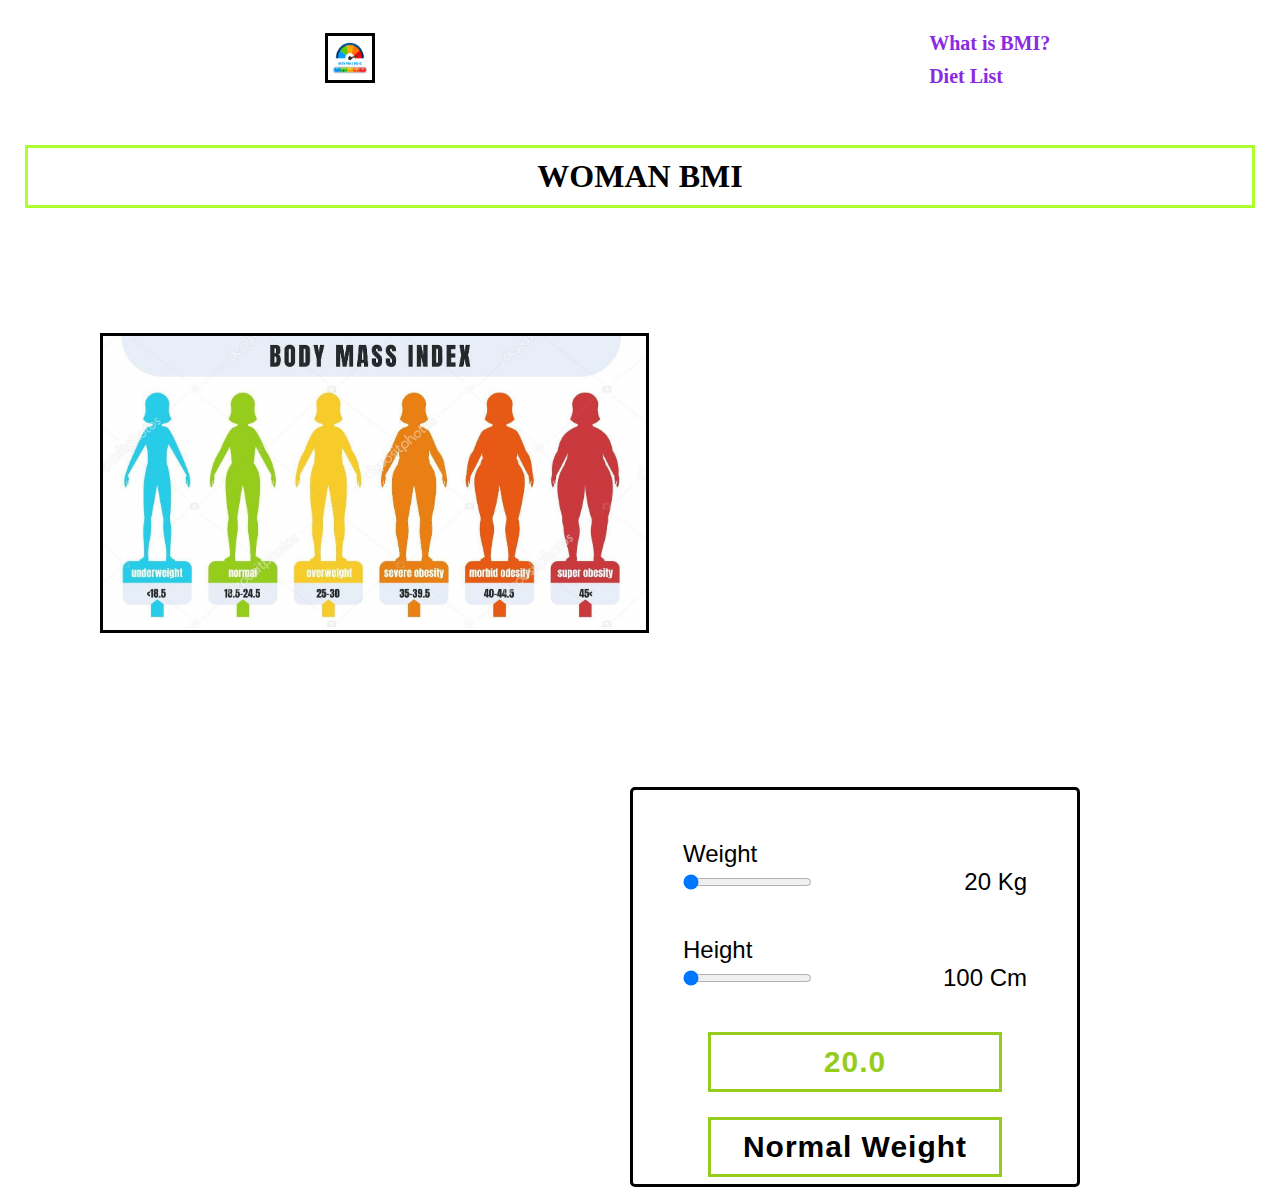
<file: BMI-Project/woman-bmi.html>
<!DOCTYPE html>
<html lang="en">
<head>
    <meta charset="UTF-8">
    <meta http-equiv="X-UA-Compatible" content="IE=edge">
    <meta name="viewport" content="width=device-width, initial-scale=1.0">
    <link rel="stylesheet" href="style.css">
    <title>Document</title>

    
</head>
<body>

    <nav>
        <div class="navbar">
            <div class="icon">
                <a href="index.html"><img src="pics/icon-bmi.jpg" alt="bmi" id="icon" style="height:50px; width:50px;"> </a>
                
            </div>
            
            <div class="menu">
                <ul>
                    <li>
                        <a href="bmi.html">What is BMI?</a>
                    </li>
                    <li>
                        <a href="diet.html">Diet List</a>
                    </li>
                </ul>
                
                
            </div>
        </div>
    </nav>
    <h1>WOMAN BMI</h1>

    <img src="pics/woman-bmi.jpg" alt="woman-bmi">

    <div class="cal-box">
        Weight 
        <br>
        <div class="row">
           

            <input type="range" min="20" max="300" value="20" id="weight" oninput="calculate()">
            <span id="weight-val">20 Kg</span>
        </div>

        Height
        <br>
        <div class="row">
           

           <input type="range" min="100" max="250" value="100" id="height" oninput="calculate()">
            <span id="height-val">100 Cm</span>
        </div>

        <p id="result">20.0</p>
        <p id="category">Normal Weight</p>
    </div>

    
    
    



    <script src="app.js"></script>
</body>
</html>
</file>
<file: BMI-Project/style.css>
*,
*:before,
*:after {
    padding: 0;
    margin: 0;
    box-sizing: border-box;
}

h1 {
    border: 3px solid greenyellow;
    text-align: center;
    margin: 25px;
    padding:10px
}

h3 {
    text-align: center;
}
body {
    height: 100vh;
    
}

.navbar {
    height: 120px;
    width: 100vw;
    display: flex;
    justify-content: space-around;
    align-items: center;
}
.nav-img {
        width: 140px;
        height: 100px;
        padding: 5px 0;
   }

   ul {
    list-style: none;
    margin: 0;
   }

   li {
    margin: 0;
    padding: 5px;
    font-size: 20px;
    font-weight: bold;

   }

   a{
    text-decoration: none;
    color:blueviolet
   }

   

.box-woman  {
    width: 300px;
    height: 300px;
    border: none;
    color:white;
    background-color: pink;
    cursor: pointer;
    border:2px solid pink;
    -moz-border-radius: 50%;
    -webkit-border-radius: 50%;
    border-radius: 50%;
    float:left;
    margin-left: 300px;
    margin-top: 100px;
    text-align: center;
    padding-top: 125px;
    font-size: 2.5em;


}

.box-woman:hover {
    color: lightcoral;
    background-color: rgb(246, 63, 63);
    border: 2px solid lightcoral;
    
}

.button {
    text-decoration: none;
    color: white;
}



.box-man {
    width: 300px;
    height: 300px;
    border: none;
    color:white;
    background-color: lightblue;
    cursor: pointer;
    border:2px solid lightblue;
    -moz-border-radius: 50%;
    -webkit-border-radius: 50%;
    border-radius: 50%;
    float: right;
    margin-right:300px;
    margin-top: 100px;
    text-align: center;
    padding-top: 125px;
    font-size: 2.5em;
    

}

.box-man:hover {
    color: lightskyblue;
    background-color: navy;
    border: 2px solid lightskyblue;
    
}

img {
    margin: 100px;
    border: black solid 3px;
    height: 300px;

}



.cal-box {
    width:450px;
    height: 400px;
    float:right;
    margin-right: 200px;
    margin-top: 50px;
    border: 3px solid black;
    padding: 50px;
    font-size: 1.5em;
    border-radius: 5px;
    font-family: 'Poppins',sans-serif;
    box-shadow: 25px 25px 30px rgba(0 0 0 0.15);

}

.row {
    display: flex;
    align-items: center;
    justify-content: space-between;
    margin-bottom: 40px;
}



input[type="range"]::-webkit-slider-thumb {
    cursor: pointer;
}

#result {
    font-size:30px;
    font-weight: 700;
    letter-spacing: 1px;
    text-align: center;
    color: #96cc1c;
    

}

#category {
    font-size: 30px;
    font-weight: 700;
    letter-spacing: 1px;
    text-align: center;
   

}

p {
    border: #96cc1c solid 3px;
    margin: 25px;
    padding: 10px;
}
</file>
<file: Drum-Kit/style.css>
* {
    margin:0;
    padding:0;
    box-sizing: border-box;
    background-color: purple;

}



.welcome {
    box-sizing: border-box;
    text-align:center;
    margin-top: 25px;
    color: blueviolet;
    margin-bottom: 30px;
    font-size: 2.5em;
    font-style: bold;
}

#left {
    float: left;
  
}

#right {
    float: right;
}

.keys {
    display: flex;
    flex: 1;
    align-items: center;
    justify-content: center;
  }
  
  .key {
    border: 3px solid yellow;
    border-radius: .5rem;
    margin: 5px;
    font-size: 10px;
    padding: 5px;
    transition: all 0.07s ;
    width: 5rem;
    text-align: center;
    color: white;
    background: yellow(0,0,0,0.4);
    text-shadow: 0 0 .5rem black;
  }

  .playing {
    transform: scale(1.1);
    border-color: #ffc600;
    box-shadow: 0 0 1rem #ffc600;
  }
  
  kbd {
    display: block;
    font-size: 12px;
  }
  
  .sound {
    font-size: 12px;
    text-transform: uppercase;
    
    color: blueviolet;
  }
  
  h5 {
    color:#ffc600
  }

  .sound {
    color:yellow;
  }
</file>
